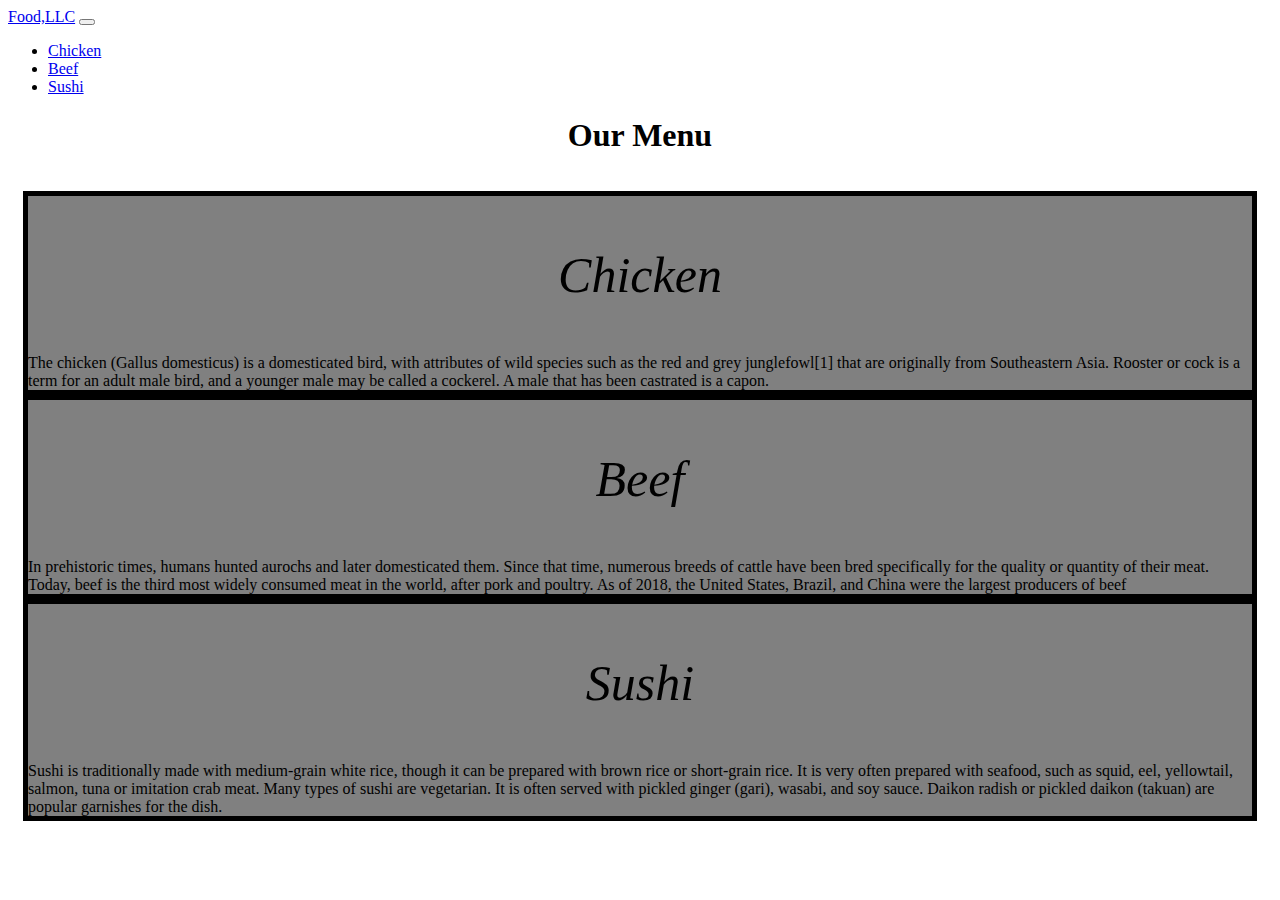
<file: assignment.html>
<!doctype html>
<html lang="en">
  <head>
    <!-- Required meta tags -->
    <meta charset="utf-8">
    <meta name="viewport" content="width=device-width, initial-scale=1">

    <!-- Bootstrap CSS -->
    <link href="https://cdn.jsdelivr.net/npm/bootstrap@5.0.2/dist/css/bootstrap.min.css" rel="stylesheet" integrity="sha384-EVSTQN3/azprG1Anm3QDgpJLIm9Nao0Yz1ztcQTwFspd3yD65VohhpuuCOmLASjC" crossorigin="anonymous">
    <link rel="stylesheet" type="text/css" href="stylesheet.css">

    <title>project-2</title>
  </head>
  <body>
    <nav class="navbar navbar-expand-sm navbar-dark bg-dark">
      <div class="container-fluid">
        <a href="#" class="navbar-brand">Food,LLC</a>
        <button type="button" data-toggle="collapse" data-target="#navbar-menu" class="navbar-toggler"><span class="navbar-toggler-icon"></span></button>
        <div class="collapse navbar-collapse" id="navbar-menu">
          <ul class="navbar-nav mr-auto">
          <li><a href="#" class="nav-link">Chicken</a></li>
          <li><a href="#" class="nav-link">Beef</a></li>
          <li><a href="#" class="nav-link">Sushi</a></li>
        </ul>
        </div> 
      </div>
    </nav>
    <h1 style="text-align: center;font-family:'courier news';">Our Menu</h1>
    <div class="container-fluid">
      <div class="row">
        <div class="col-md-12">
          <p style="text-align: center;font-style: italic;font-size: 50px;">Chicken</p>
        The chicken (Gallus domesticus) is a domesticated bird, with attributes of wild species such as the red and grey junglefowl[1] that are originally from Southeastern Asia. Rooster or cock is a term for an adult male bird, and a younger male may be called a cockerel. A male that has been castrated is a capon.</div>
        <div class="col-md-12">
          <p style="text-align: center;font-style: italic;font-size: 50px;">Beef</p>
        In prehistoric times, humans hunted aurochs and later domesticated them. Since that time, numerous breeds of cattle have been bred specifically for the quality or quantity of their meat. Today, beef is the third most widely consumed meat in the world, after pork and poultry. As of 2018, the United States, Brazil, and China were the largest producers of beef</div>
        <div class="col-md-12">
          <p style="text-align: center;font-style: italic;font-size: 50px;">Sushi</p>
        Sushi is traditionally made with medium-grain white rice, though it can be prepared with brown rice or short-grain rice. It is very often prepared with seafood, such as squid, eel, yellowtail, salmon, tuna or imitation crab meat. Many types of sushi are vegetarian. It is often served with pickled ginger (gari), wasabi, and soy sauce. Daikon radish or pickled daikon (takuan) are popular garnishes for the dish.</div>
      </div>
    </div>

    <!-- Optional JavaScript; choose one of the two! -->

    <!-- Option 1: Bootstrap Bundle with Popper -->
    <script src="https://cdn.jsdelivr.net/npm/bootstrap@5.0.2/dist/js/bootstrap.bundle.min.js" integrity="sha384-MrcW6ZMFYlzcLA8Nl+NtUVF0sA7MsXsP1UyJoMp4YLEuNSfAP+JcXn/tWtIaxVXM" crossorigin="anonymous"></script>

    <!-- Option 2: Separate Popper and Bootstrap JS -->
    <!--
    <script src="https://cdn.jsdelivr.net/npm/@popperjs/core@2.9.2/dist/umd/popper.min.js" integrity="sha384-IQsoLXl5PILFhosVNubq5LC7Qb9DXgDA9i+tQ8Zj3iwWAwPtgFTxbJ8NT4GN1R8p" crossorigin="anonymous"></script>
    <script src="https://cdn.jsdelivr.net/npm/bootstrap@5.0.2/dist/js/bootstrap.min.js" integrity="sha384-cVKIPhGWiC2Al4u+LWgxfKTRIcfu0JTxR+EQDz/bgldoEyl4H0zUF0QKbrJ0EcQF" crossorigin="anonymous"></script>
    -->
  </body>
</html>
</file>
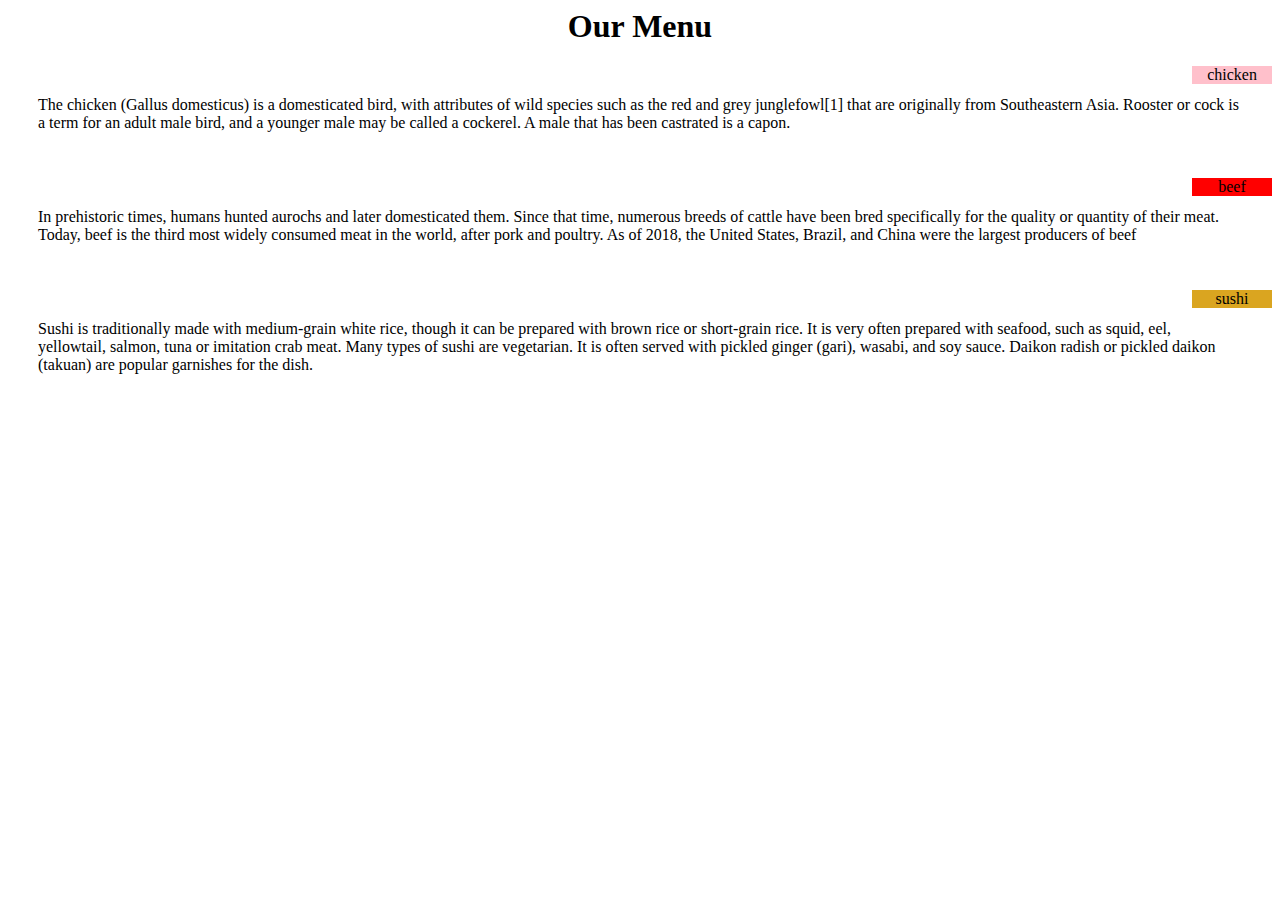
<file: project.html>
<!DOCTYPE.html>
<html>
<head>
<meta charset="utf-8">
<meta name="viewpoint" content="width=device-width, initial-scale=1">
<title>example</title>
</head>
<link rel="stylesheet" href="stylesheet.css">
<body>
	<h1 style="text-align: center;font-family:'courier news';">Our Menu</h1>
		<div id="p1">
			<span style="float: right;background-color: pink;width: 80px;text-align: center;">chicken</span>
			<p style="padding: 30px;">The chicken (Gallus domesticus) is a domesticated bird, with attributes of wild species such as the red and grey junglefowl[1] that are originally from Southeastern Asia. Rooster or cock is a term for an adult male bird, and a younger male may be called a cockerel. A male that has been castrated is a capon.</p>
		</div>
		<div id="p2">
			<span style="float: right;background-color: red;width: 80px;text-align: center;">beef</span>
			<p style="padding: 30px">In prehistoric times, humans hunted aurochs and later domesticated them. Since that time, numerous breeds of cattle have been bred specifically for the quality or quantity of their meat. Today, beef is the third most widely consumed meat in the world, after pork and poultry. As of 2018, the United States, Brazil, and China were the largest producers of beef</p>
		</div>
		<div id="p3">
			<span style="float: right;background-color: goldenrod;width: 80px;text-align: center;">sushi</span>
			<p style="padding: 30px;">Sushi is traditionally made with medium-grain white rice, though it can be prepared with brown rice or short-grain rice. It is very often prepared with seafood, such as squid, eel, yellowtail, salmon, tuna or imitation crab meat. Many types of sushi are vegetarian. It is often served with pickled ginger (gari), wasabi, and soy sauce. Daikon radish or pickled daikon (takuan) are popular garnishes for the dish.</p>
		</div>
</body>
</html>
</file>
<file: stylesheet.css>
.row {
	margin-bottom: 15px;
	padding: 15px;
}
.row > div {
	background-color: gray;
	border: 5px solid black;
}
</file>
